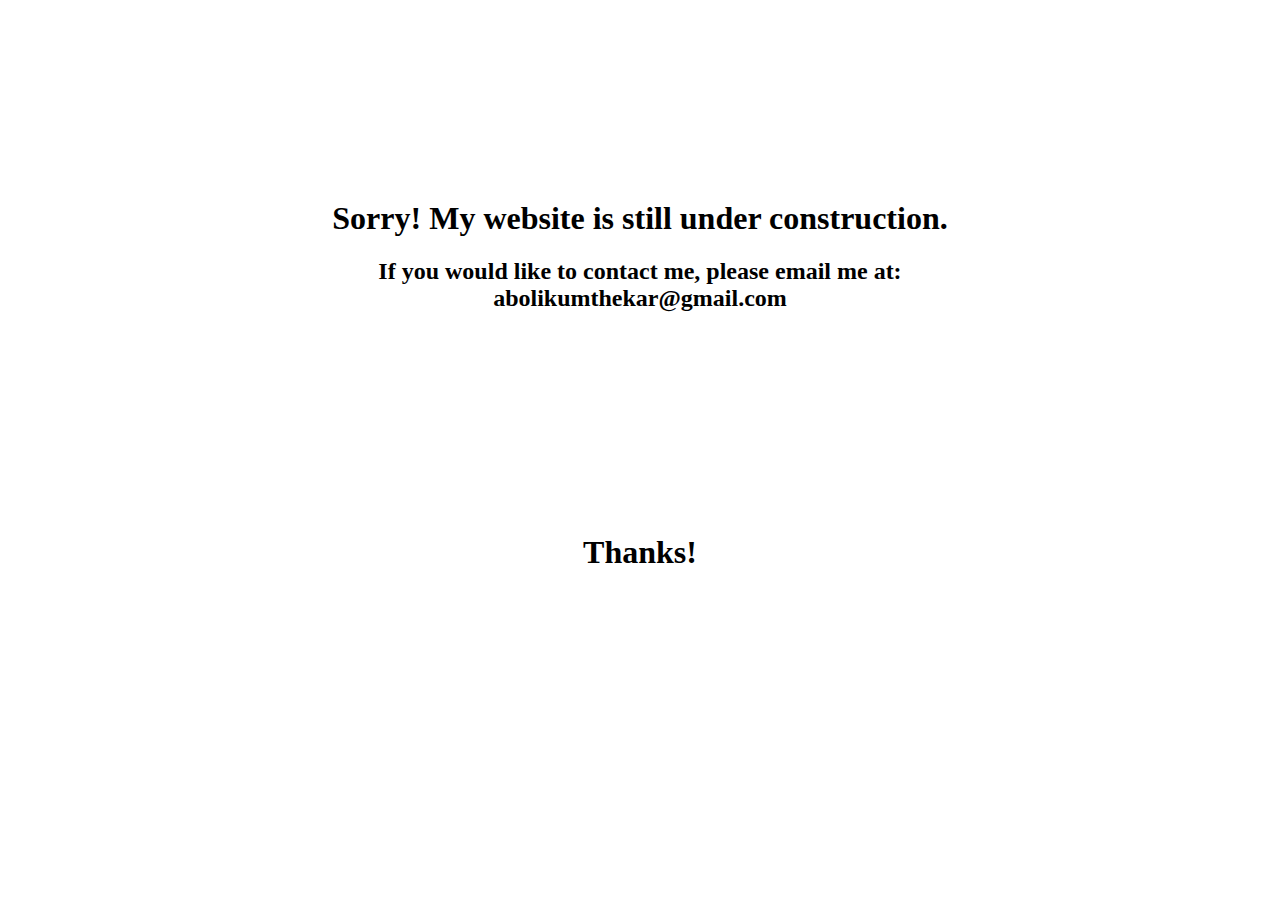
<file: index.html>
<html>
<head>
	<link rel="stylesheet" type="text/css" href="styles.css">
</head>

<body>
	<div class="content">
	<h1>Sorry! My website is still under construction.</h1>
	<h2>If you would like to contact me, please email me at:
		<br>
		abolikumthekar@gmail.com</h2>
		<h1>Thanks!</h1>
	</div>
</body>
</html>
</file>
<file: styles.css>
body,html {
	height:100%;
	padding:0;
	margin:0;
}

html {
	background: url('http://www.richheritagetx.com/wp-content/uploads/2011/07/Construction-Management.jpg') no-repeat center center fixed;
	-webkit-background-size: cover;
	-moz-background-size: cover;
	-o-background-size: cover;
	background-size: cover;
}

h1 {
	text-align: center;
	padding-top: 200px;
}

h2 {
	text-align: center;
}

.content {
	background-color: rgba(256,256,256,.5);
	height:100%;
}
</file>
